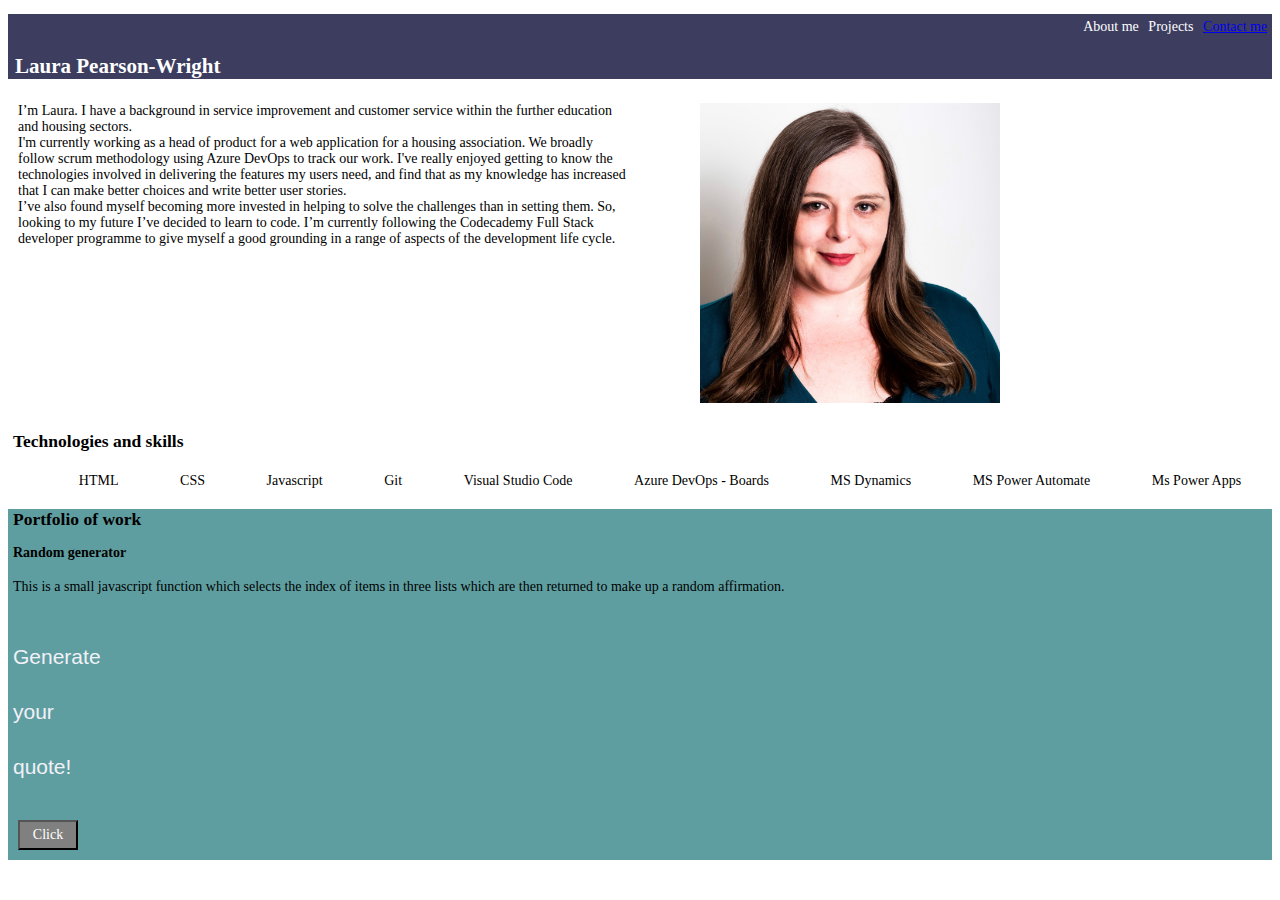
<file: index.html>
<!DOCTYPE html>
<html>
 <head>
  <title>Laura's portfolio</title>
  <link href="https://lolainlondon.github.io/styles.css" rel="stylesheet">
 </head> 
<body>
 <header><ul>
  <li>About me</li>
  <li>Projects</li>
  <li><a href="contact.html">Contact me</a></li>
 </ul>
 <h1>Laura Pearson-Wright</h1></header>
 <section id="aboutMe"><span id="bio">I’m Laura. I have a background in service improvement and customer service within the further education and housing sectors.
<br>
 I'm currently working as a head of product for a web application for a housing association. We broadly follow scrum methodology using Azure DevOps to track our work. I've really enjoyed getting to know the technologies involved in delivering the features my users need, and find that as my knowledge has increased that I can make better choices and write better user stories.
 <br>
 I’ve also found myself becoming more invested in helping to solve the challenges than in setting them. So, looking to my future I’ve decided to learn to code. I’m currently following the Codecademy Full Stack developer programme to give myself a good grounding in a range of aspects of the development life cycle.</span>
 <span><img id="photo" src="resources/Laura Profile.jpg" alt="photo of a woman with long hair wearing a green top."></span></section>
  <h2>Technologies and skills</h2>
  <section id="skills">
    <ul>
      <li>HTML</li>
      <li>CSS</li>
      <li>Javascript</li>
      <li>Git</li>
      <li>Visual Studio Code</li>
      <li>Azure DevOps - Boards</li>
      <li>MS Dynamics</li>
      <li>MS Power Automate</li>
      <li>Ms Power Apps</li>
     </ul>
  </section>
  <div id="portfolio"><h2>Portfolio of work</h2>
  <h3>Random generator</h3>
  <h4>This is a small javascript function which selects the index of items in three lists which are then returned to make up a random affirmation.</h4>
  <section id="quote"><p id="beginning">Generate </p>
  <p id="middle">your </p>
  <p id="end">quote!</p>
</section>
  <button id="garfield">Click</button></div>
  <script  src="./main.js"></script> 
</body>
 
</html>
</file>
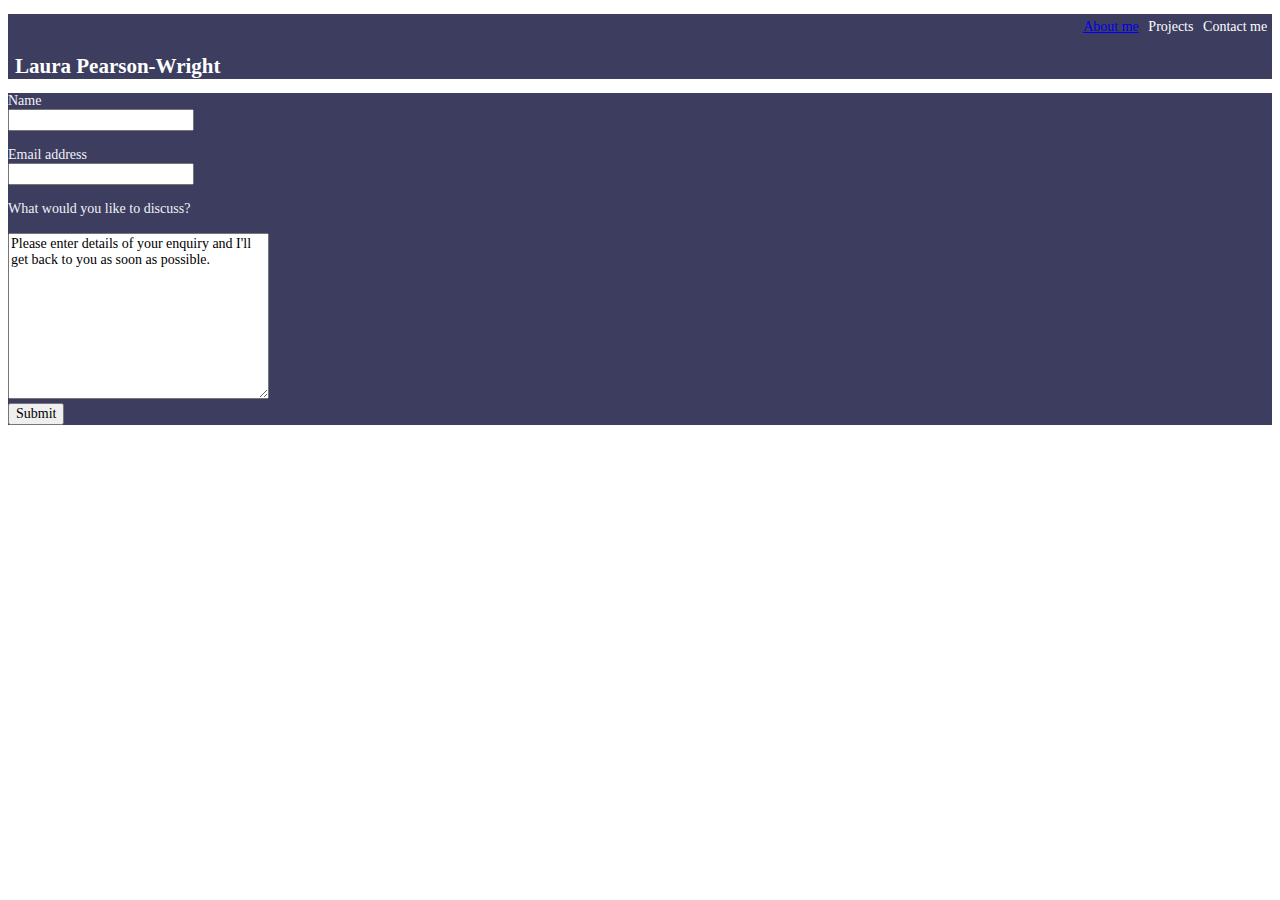
<file: contact.html>
<!DOCTYPE html>
<html>
    <head>
        <title>Laura's portfolio</title>
        <link href="https://lolainlondon.github.io/styles.css" rel="stylesheet">
    </head>
    <body>
        <header><ul>
            <li><a href="index.html">About me</a></li>
            <li>Projects</li>
            <li>Contact me</li>
           </ul>
           <h1>Laura Pearson-Wright</h1></header>
           <form>
            <label for="name">Name</label><br>
            <input type="text" id="name" name="name"><br><br>
            <label for="email">Email address</label><br>
            <input type="text" id="email" name="email"><br><br>
            <label for="message">What would you like to discuss?</label><br><br>
            <textarea id="message" name="message" rows="10" cols="30">Please enter details of your enquiry and I'll get back to you as soon as possible.</textarea><br>
            <input type="submit">
           </form>
    </body>
</html>
</file>
